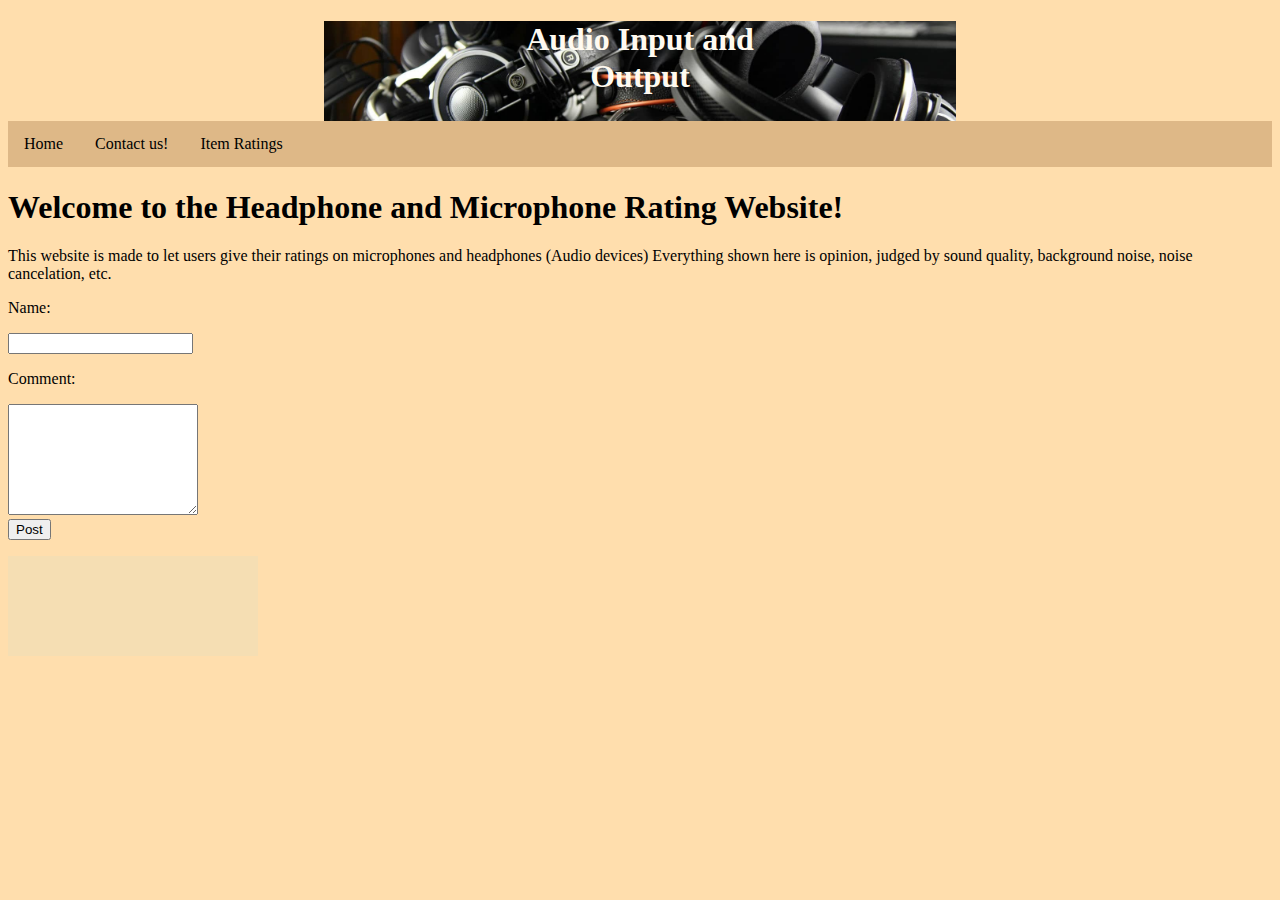
<file: index.html>
<!DOCTYPE html>
<html lang="en">
<head>
    <link rel="stylesheet" href="assets/css/style.css">
    <meta charset="UTF-8">
    <meta name="viewport" content="width=device-width, initial-scale=1.0">
    <meta http-equiv="X-UA-Compatible" content="ie=edge">
    <title>Home Page</title>
</head>
<body>
    <div id="container" >
        <div class="hero-image">
        <header class="centerHeader">
            <h1>Audio Input and Output</h1>
        </header>    
        </div>
        <nav>
            <ul id="mainMenu">
               <li><a href="index.html">Home</a></li>
               <li><a href="Page4.html">Contact us!</a></li>
               <li class="dropdown">
               <a class="dropbtn">Item Ratings</a>
               <div class="dropdown-content">
                 <a href="page2.html">Inputs</a>
                 <a href="page3.html">Outputs</a>
               </div>
               </li>
               </ul>
           </nav>

        <section>
            <h1>Welcome to the Headphone and Microphone Rating Website!</h1>
            <article>
                This website is made to let users give their ratings on microphones and headphones (Audio devices) 
                Everything shown here is opinion, judged by sound quality, background noise, noise cancelation, etc.
            </article>
        </section>

            <form class="Comment-Section">
                <p>Name:</p>
                <input name="FirstName" type="text" id="First-Name">
                <br>
                <p>Comment:</p>
                <textarea name="comment" id="comment-input" cols="21" rows="7"></textarea>
                <br/>
                <input id="comment-data" type="button" value="Post" />
            </form>
            <p id="Name-And-Date" style="width: 250px; background-color: wheat"></p>
            <p id="comment-output" style="width: 250px; height: 100px; background-color: wheat "></p>
            
    </div>
    <script src="./assets/js/JavaScript.js"></script>
</body>
</html>
</file>
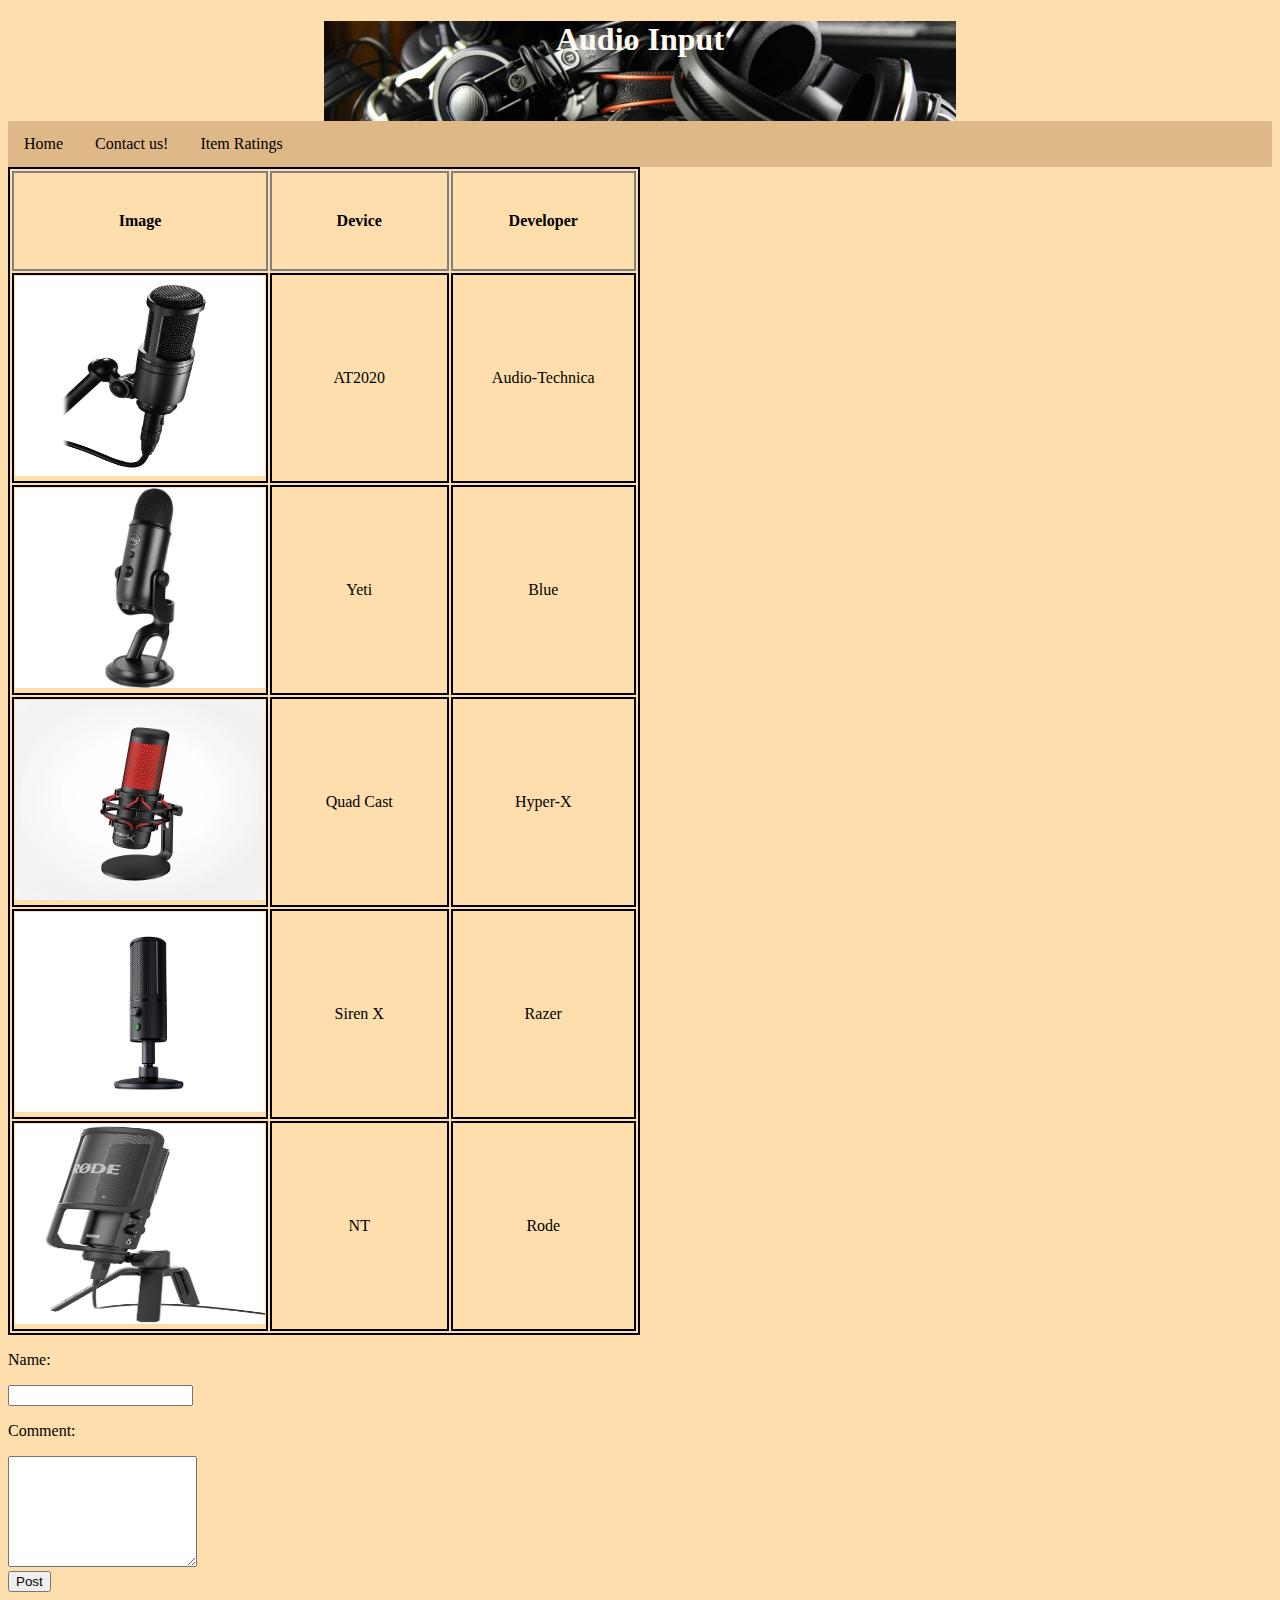
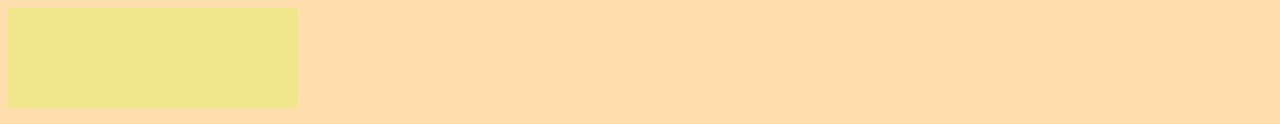
<file: Page2.html>
<!DOCTYPE html>
<html lang="en">
<head>
    <link rel="stylesheet" href="assets/css/style.css">
    <meta charset="UTF-8">
    <meta name="viewport" content="width=device-width, initial-scale=1.0">
    <meta http-equiv="X-UA-Compatible" content="ie=edge">
    <title>Inputs</title>
</head>
<body>
    <div id="container">
        <div class="hero-image">
            <header class="centerHeader">
                <h1>Audio Input</h1>
            </header>    
            </div>
            <nav>
                <ul id="mainMenu">
                   <li><a href="index.html">Home</a></li>
                   <li><a href="Page4.html">Contact us!</a></li>
                   <li class="dropdown">
                   <a class="dropbtn">Item Ratings</a>
                   <div class="dropdown-content">
                     <a href="page2.html">Inputs</a>
                     <a href="page3.html">Outputs</a>
                   </div>
                   </li>
                   </ul>
               </nav>
           <section>
               <table id="Input-Device-Table">
                   <tr>
                       <th>Image</th>
                       <th>Device</th>
                       <th>Developer</th>
                   </tr>
                   <tr>
                        <td><img src="" id="Image0" alt="AT2020"></img></td>
                        <td id="Device-Head0"> </td>
                        <td id="Developer-Head0"> </td>
                   </tr>
                   <tr>
                        <td><img src="" id="Image1" alt="Yeti"></img></td>
                        <td id="Device-Head1"> </td>
                        <td id="Developer-Head1"> </td>
                    </tr>
                    <tr>
                        <td><img src="" id="Image2" alt="QuadCast"></img></td>
                        <td id="Device-Head2"> </td>
                        <td id="Developer-Head2"> </td>
                    </tr>
                    <tr>
                        <td><img src="" id="Image3" alt="Siren"></img></td>
                        <td id="Device-Head3"> </td>
                        <td id="Developer-Head3"> </td>
                    </tr>
                    <tr>
                        <td><img src="" id="Image4" alt="RodeNT"></img></td>
                        <td id="Device-Head4"> </td>
                        <td id="Developer-Head4"> </td>
                    </tr>  
                    

                       
                   

               </table>
           </section>
        <form class="Comment-Section">
            <p>Name:</p>
            <input name="FirstName" type="text" id="First-Name">
            <br>
            <p>Comment:</p>
            <textarea name="comment" id="comment-input" cols="21" rows="7"></textarea>
            <br/>
            <input id="comment-data" type="button" value="Post" />
        </form>
        <ul id="Name-And-Date" style="width: 250px; background-color: wheat"></ul>
        <ul id="comment-output" style="width: 250px; height: 100px; background-color: khaki "></ul>
    





    </div>
    <script src="./assets/js/Page2.js">
            </script>
</body>
</html>
</file>
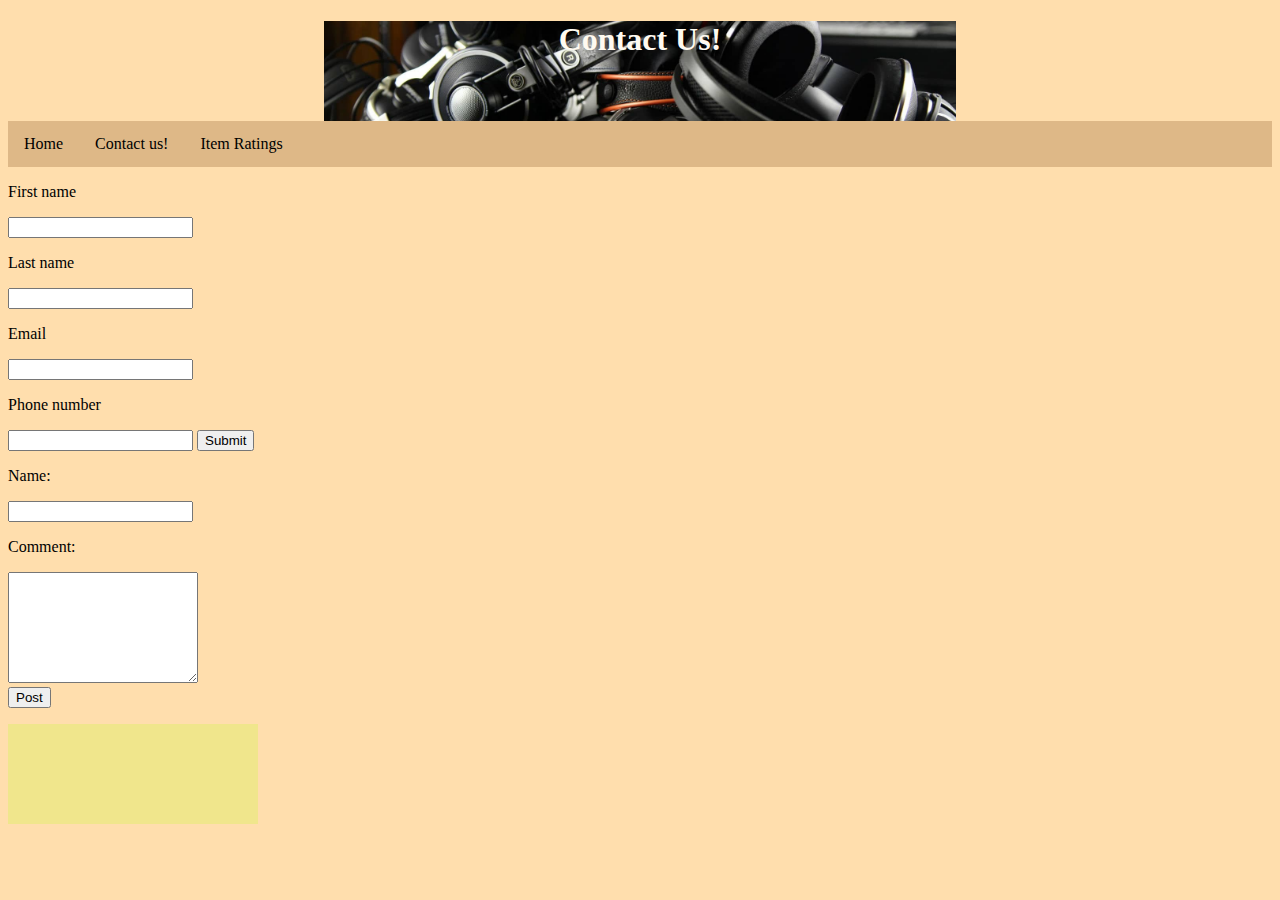
<file: Page4.html>
<!DOCTYPE html>
<html lang="en">
<head>
    <link rel="stylesheet" href="assets/css/style.css">
    <meta charset="UTF-8">
    <meta name="viewport" content="width=device-width, initial-scale=1.0">
    <meta http-equiv="X-UA-Compatible" content="ie=edge">
    <title>Contact Us!</title>
</head>
<body>
    <div id="container">
        <div class="hero-image">
                <header class="centerHeader">
                    <h1>Contact Us!</h1>
                </header>    
            </div>
            <nav>
                <ul id="mainMenu">
                   <li><a href="index.html">Home</a></li>
                   <li><a href="Page4.html">Contact us!</a></li>
                   <li class="dropdown">
                   <a class="dropbtn">Item Ratings</a>
                   <div class="dropdown-content">
                     <a href="page2.html">Inputs</a>
                     <a href="page3.html">Outputs</a>
                   </div>
                   </li>
                   </ul>
               </nav>
        <div class="Inputs_Div">
            <p>First name</p>
            <input type="text" id="FirstName" name="First Name">
            <p>Last name</p>
            <input type="text" id="LastName" name="Last Name">
            <p>Email</p>
            <input type="email" id="Email-Input" name="Email Input">
            <p>Phone number</p>
            <input type="text" id="Phone-Number" name="PhoneNumber">
            <input type="button" id="Submit-Button" name="Submit" value="Submit">
        </div>


        <form class="Comment-Section">
                <p>Name:</p>
                <input name="FirstName" type="text" id="First-Name">
                <br>
                <p>Comment:</p>
                <textarea name="comment" id="comment-input" cols="21" rows="7"></textarea>
                <br/>
                <input id="comment-data" type="button" value="Post" />
            </form>
            <p id="Name-And-Date" style="width: 250px; background-color: wheat"></p>
            <p id="comment-output" style="width: 250px; height: 100px; background-color: khaki "></p>
    </div>
    <script src="./assets/js/contactus.js"></script>
</body>
</html>
</file>
<file: assets/css/style.css>
#container {

    width: 100%
    
  }
body{
  background-color: navajowhite;
}
.hero-image{
  background-image: url(/assets/images/Audio.jpg);
  background-size: cover;
  width: 50%;
  margin-left: auto; 
  margin-right: auto; 
}
.centered {display: block; margin-left: auto; margin-right: auto; width: 20%; background-color: burlywood;}

.centerHeader {
  margin-left: auto; 
  margin-right: auto; 
  width: 50%;
  height: 100px;
  text-align: center;
  color: floralwhite;
}

#mainMenu{
    list-style-type: none;
    margin: 0;
    padding: 0;
    overflow: hidden;
    background-color: burlywood;
    
}

#mainMenu li{
  float: left; 
  overflow: hidden;
}

#mainMenu a, .dropbtn{
    display: inline-block;
    color: #000;
    padding: 14px 16px;
    text-decoration: none;
    text-align: center;

}

#mainMenu a:hover, .dropdown:hover .dropbtn{
  background-color: #555;
  color: white;
}
li.dropdown{
  display: inline-block;
}

.dropdown-content{
  display: none;
  position: absolute;
  background-color: #f9f9f9;
  min-width: 160px;
  box-shadow: 0px 8px 16px 0px rgba(0,0,0,0.2);
  z-index: 1;
}

.dropdown-content a{
  color: black;
  padding: 12px 16px;
  text-decoration: none;
  display: block;
  text-align: left;
}

.dropdown-content a:hover .dropbtn {
  background-color: #f1f1f1;
}

.dropdown:hover .dropdown-content {
  display: block;
 }


#FeedbackInput{
  height: 400px;
  width: 200px;
}
.Comment-Section{
  background-color: navajowhite;
  width: 250px;
  bottom: 0;
}
table, td{
  width: 50%;
  border: 2px solid black;
}
tr{ 
  text-align: center;
  height: 100px;
  border: 2px solid black;
}
th{
  border: 2px solid gray;
}
td, img{
  width: 250px;
  height: 200px;
}
</file>
